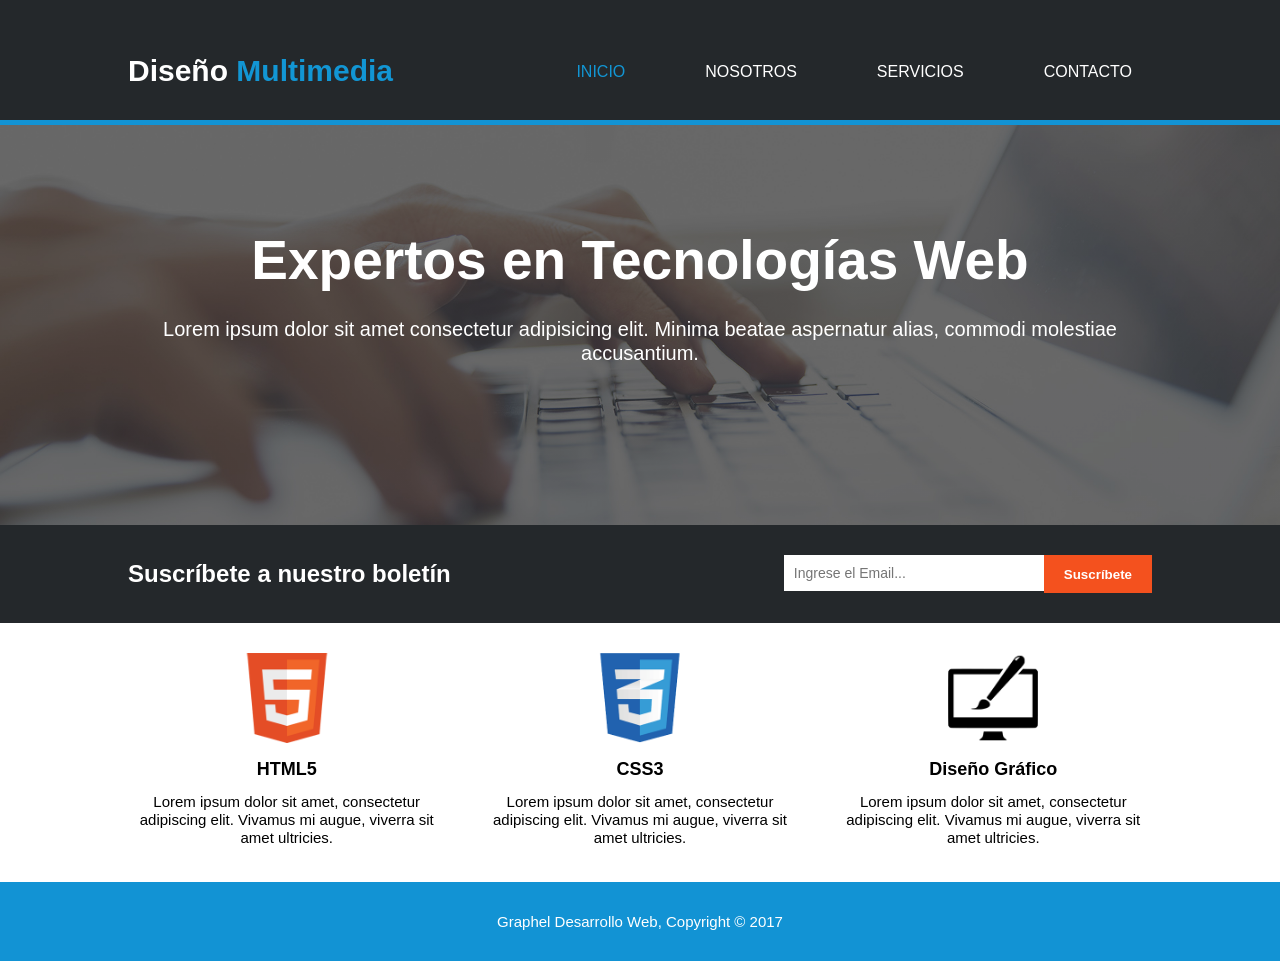
<file: Index.html>
<!DOCTYPE html>
<html lang="en">
<head>
    <meta charset="UTF-8">
    <meta name="viewport" content="width=device-width, initial-scale=1.0">
    <link rel="stylesheet" href="Style.css">
    <title>Graphel</title>
</head>
<body>
      <header>
        <div class="contenedor">

            <div class="logo">
                <h1>Diseño <span>Multimedia</span></h1>
            </div>

            <nav>
                <ul>
                    <li><a class="actual" href="index.html">INICIO</a></li>
                    <li><a href="nosotros.html">NOSOTROS</a></li>
                    <li><a href="servicios.html">SERVICIOS</a></li>
                    <li><a href="contactos.html">CONTACTO</a></li>
                </ul>
            </nav>

        </div>
    </header>

    <section class="banner">

         <div class="contenedor">
        <h1>Expertos en Tecnologías Web</h1>

        <p>
            Lorem ipsum dolor sit amet consectetur adipisicing elit.
            Minima beatae aspernatur alias, commodi molestiae accusantium.
        </p>
    </div>

    </section>

    <section class="boletin">

        <div class="contenedor">

            <h3>Suscríbete a nuestro boletín</h3>

            <form>
                <input
                    type="email"
                    placeholder="Ingrese el Email..."
                >

                <button type="submit">
                    Suscríbete
                </button>
            </form>

        </div>

    </section>

    <section class="servicios">

        <div class="contenedor">

            <div class="servicio">

                <img src="img/logo_html.png"
                >

                <h3>HTML5</h3>

                <p>
                    Lorem ipsum dolor sit amet, consectetur
                    adipiscing elit. Vivamus mi augue, viverra sit
                    amet ultricies.
                </p>

            </div>


            <div class="servicio">

                <img src="img/logo_css.png"
                >

                <h3>CSS3</h3>

                <p>
                    Lorem ipsum dolor sit amet, consectetur
                    adipiscing elit. Vivamus mi augue, viverra sit
                    amet ultricies.
                </p>

            </div>


            <div class="servicio">

                <img src="img/logo_brush.png">

                <h3>Diseño Gráfico</h3>

                <p>
                    Lorem ipsum dolor sit amet, consectetur
                    adipiscing elit. Vivamus mi augue, viverra sit
                    amet ultricies.
                </p>

            </div>

        </div>

    </section>

    <footer>

        <p>
            Graphel Desarrollo Web, Copyright © 2017
        </p>

    </footer>
</body>
</html>
</file>
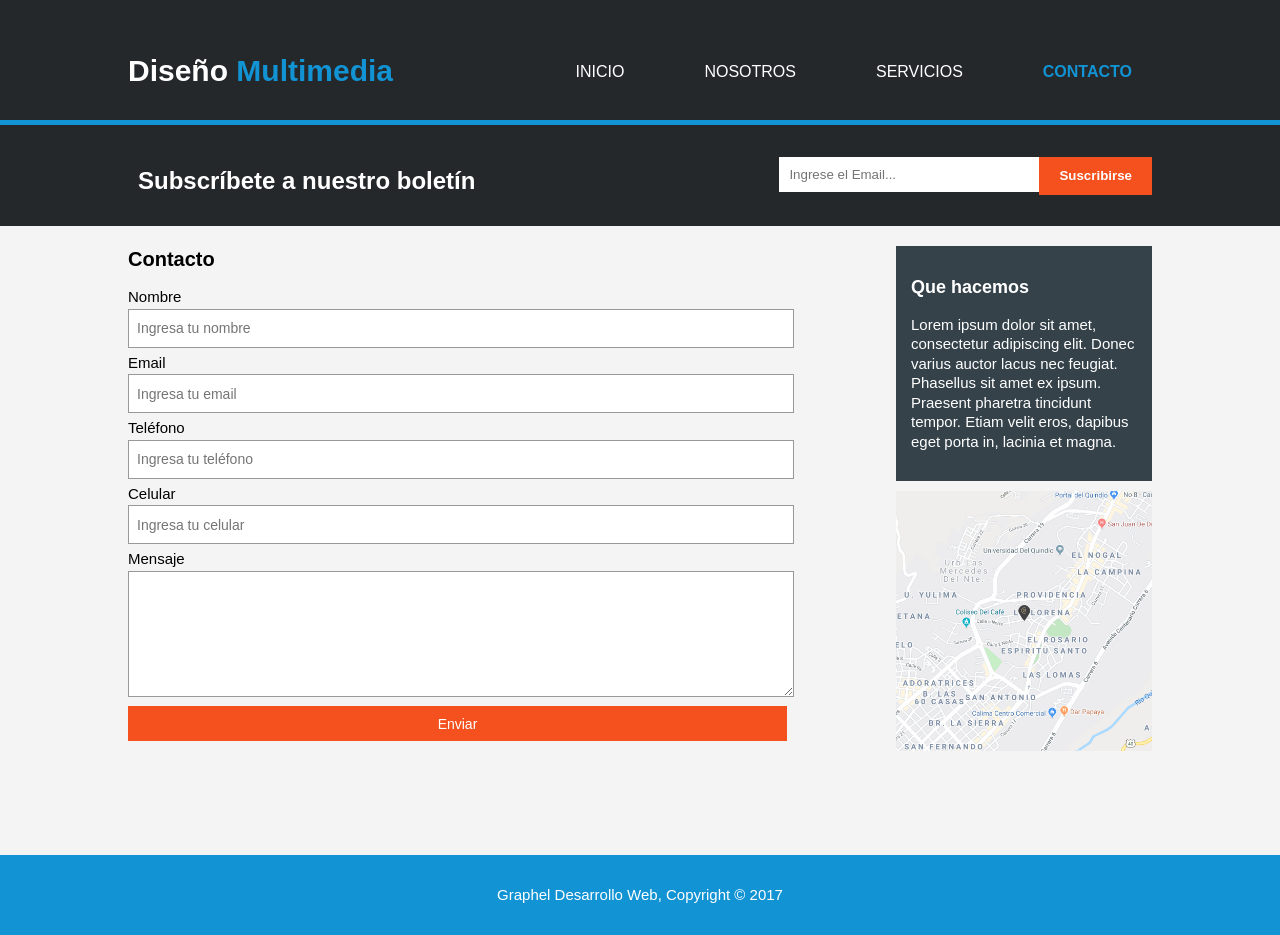
<file: contactos.html>
<!DOCTYPE html>
<html lang="en">
<head>
    <meta charset="UTF-8">
    <meta name="viewport" content="width=device-width, initial-scale=1.0">
    <link rel="stylesheet" href="Style.css">
    <title>Contactos</title>
</head>
<body>
    <header>
        <div class="contenedor">

            <div id="marca">
                <h1>Diseño <span>Multimedia</span></h1>
            </div>

            <nav>
                <ul>
                    <li><a href="Index.html">INICIO</a></li>
                    <li><a href="nosotros.html">NOSOTROS</a></li>
                    <li><a href="servicios.html">SERVICIOS</a></li>
                    <li class="actual">
                        <a href="contacto.html">CONTACTO</a>
                    </li>
                </ul>
            </nav>

        </div>
    </header>

    <section id="boletin">
        <div class="contenedor">

            <h2>Subscríbete a nuestro boletín</h2>

            <form>
                <input type="email" placeholder="Ingrese el Email...">
                <button type="submit">Suscribirse</button>
            </form>

        </div>
    </section>

    <section id="main">
        <div class="contenedor">

            <article id="main-col">

                <h2>Contacto</h2>

                <form id="contacto">

                    <label>Nombre</label>
                    <input type="text" placeholder="Ingresa tu nombre">

                    <label>Email</label>
                    <input type="email" placeholder="Ingresa tu email">

                    <label>Teléfono</label>
                    <input type="tel" placeholder="Ingresa tu teléfono">

                    <label>Celular</label>
                    <input type="tel" placeholder="Ingresa tu celular">

                    <label>Mensaje</label>
                    <textarea></textarea>

                    <button type="submit">Enviar</button>

                </form>

            </article>

            <aside id="lateral">

                <div class="oscuro">

                    <h3>Que hacemos</h3>

                    <p>
                        Lorem ipsum dolor sit amet, consectetur adipiscing elit.
                        Donec varius auctor lacus nec feugiat. Phasellus sit amet
                        ex ipsum. Praesent pharetra tincidunt tempor. Etiam velit
                        eros, dapibus eget porta in, lacinia et magna.
                    </p>

                </div>

                <img src="img/mapaGoogle.png">

            </aside>

        </div>
    </section>

    <footer>
        <p>
            Graphel Desarrollo Web, Copyright © 2017
        </p>
    </footer>

</body>
</html>
</file>
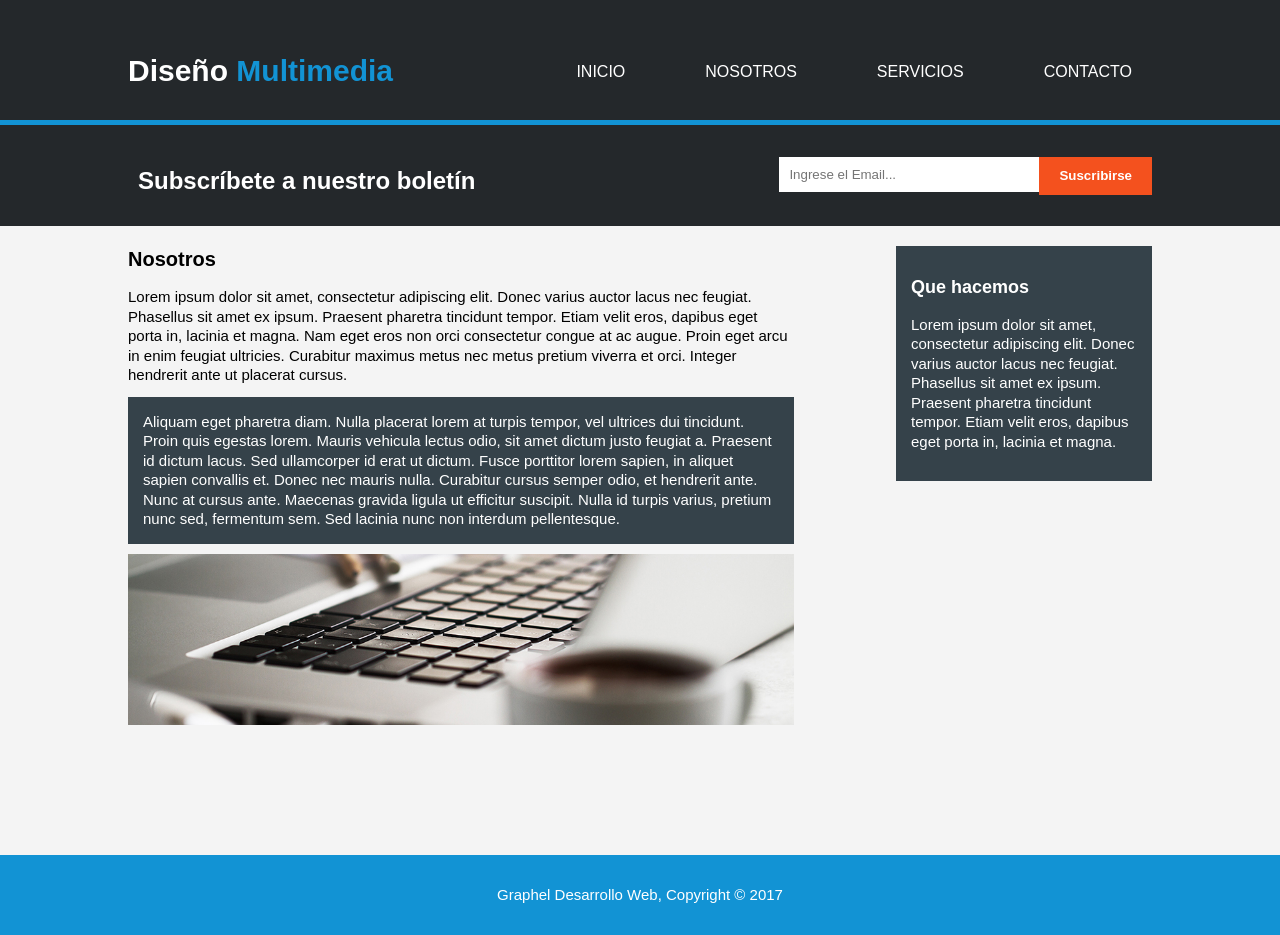
<file: nosotros.html>
<!DOCTYPE html>
<html lang="en">
<head>
    <meta charset="UTF-8">
    <meta name="viewport" content="width=device-width, initial-scale=1.0">
    <link rel="stylesheet" href="Style.css">
    <title>nosotros</title>
</head>
<body>
      <header>
        <div class="contenedor">
            <div id="marca">
                <h1>Diseño <span class="resaltado">Multimedia</span></h1>
            </div>

            <nav>
                <ul>
                    <li><a href="index.html">INICIO</a></li>
                    <li><a href="nosotros.html">NOSOTROS</a></li>
                    <li><a href="servicios.html">SERVICIOS</a></li>
                    <li><a href="contacto.html">CONTACTO</a></li>
                </ul>
            </nav>
        </div>
    </header>


    <section id="boletin">
        <div class="contenedor">
            <h2>Subscríbete a nuestro boletín</h2>

            <form>
                <input type="email" placeholder="Ingrese el Email...">
                <button type="submit">Suscribirse</button>
            </form>
        </div>
    </section>

    <section id="main">
        <div class="contenedor">

            <article id="main-col">
                <h2>Nosotros</h2>

                <p>
                    Lorem ipsum dolor sit amet, consectetur adipiscing elit.
                    Donec varius auctor lacus nec feugiat. Phasellus sit amet ex
                    ipsum. Praesent pharetra tincidunt tempor. Etiam velit eros,
                    dapibus eget porta in, lacinia et magna. Nam eget eros non orci
                    consectetur congue at ac augue. Proin eget arcu in enim feugiat
                    ultricies. Curabitur maximus metus nec metus pretium viverra et
                    orci. Integer hendrerit ante ut placerat cursus.
                </p>

                <p class="oscuro">
                    Aliquam eget pharetra diam. Nulla placerat lorem at turpis
                    tempor, vel ultrices dui tincidunt. Proin quis egestas lorem.
                    Mauris vehicula lectus odio, sit amet dictum justo feugiat a.
                    Praesent id dictum lacus. Sed ullamcorper id erat ut dictum.
                    Fusce porttitor lorem sapien, in aliquet sapien convallis et.
                    Donec nec mauris nulla. Curabitur cursus semper odio, et
                    hendrerit ante. Nunc at cursus ante. Maecenas gravida ligula
                    ut efficitur suscipit. Nulla id turpis varius, pretium nunc sed,
                    fermentum sem. Sed lacinia nunc non interdum pellentesque.
                </p>

                <img src="img/891.jpg">
            </article>

            <aside id="lateral">
                <div class="oscuro">
                    <h3>Que hacemos</h3>

                    <p>
                        Lorem ipsum dolor sit amet, consectetur adipiscing elit.
                        Donec varius auctor lacus nec feugiat. Phasellus sit amet
                        ex ipsum. Praesent pharetra tincidunt tempor. Etiam velit
                        eros, dapibus eget porta in, lacinia et magna.
                    </p>
                </div>
            </aside>

        </div>
    </section>

    <footer>
        <p>
            Graphel Desarrollo Web, Copyright © 2017
        </p>
    </footer>
</body>
</html>
</file>
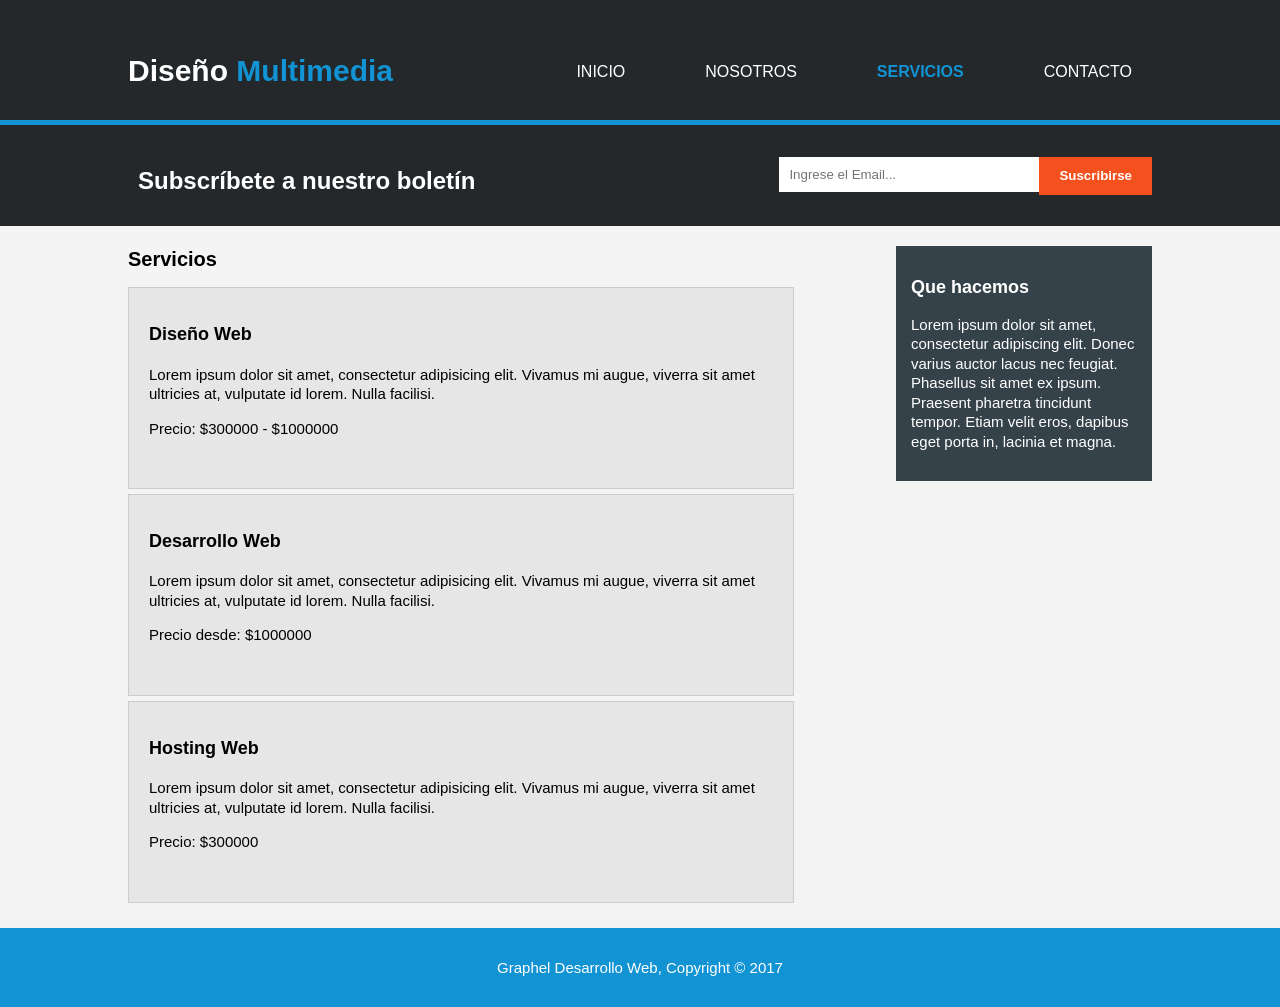
<file: servicios.html>
<!DOCTYPE html>
<html lang="en">
<head>
    <meta charset="UTF-8">
    <meta name="viewport" content="width=device-width, initial-scale=1.0">
    <link rel="stylesheet" href="Style.css">
    <title>servicios</title>
</head>
<body>
    <header>
        <div class="contenedor">

            <div id="marca">
                <h1>Diseño <span>Multimedia</span></h1>
            </div>

            <nav>
                <ul>
                    <li><a href="Index.html">INICIO</a></li>
                    <li><a href="nosotros.html">NOSOTROS</a></li>
                    <li class="actual"><a href="servicios.html">SERVICIOS</a></li>
                    <li><a href="contacto.html">CONTACTO</a></li>
                </ul>
            </nav>

        </div>
    </header>

    <section id="boletin">
        <div class="contenedor">

            <h2>Subscríbete a nuestro boletín</h2>

            <form>
                <input type="email" placeholder="Ingrese el Email...">
                <button type="submit">Suscribirse</button>
            </form>

        </div>
    </section>

    <section id="main">
        <div class="contenedor">

            <article id="main-col">

                <h2>Servicios</h2>

                <ul id="servicios">

                    <li>
                        <h3>Diseño Web</h3>

                        <p>
                            Lorem ipsum dolor sit amet, consectetur adipisicing elit.
                            Vivamus mi augue, viverra sit amet ultricies at, vulputate
                            id lorem. Nulla facilisi.
                        </p>

                        <p>
                            Precio: $300000 - $1000000
                        </p>
                    </li>


                    <li>
                        <h3>Desarrollo Web</h3>

                        <p>
                            Lorem ipsum dolor sit amet, consectetur adipisicing elit.
                            Vivamus mi augue, viverra sit amet ultricies at, vulputate
                            id lorem. Nulla facilisi.
                        </p>

                        <p>
                            Precio desde: $1000000
                        </p>
                    </li>


                    <li>
                        <h3>Hosting Web</h3>

                        <p>
                            Lorem ipsum dolor sit amet, consectetur adipisicing elit.
                            Vivamus mi augue, viverra sit amet ultricies at, vulputate
                            id lorem. Nulla facilisi.
                        </p>

                        <p>
                            Precio: $300000
                        </p>
                    </li>

                </ul>

            </article>

            <aside id="lateral">

                <div class="oscuro">

                    <h3>Que hacemos</h3>

                    <p>
                        Lorem ipsum dolor sit amet, consectetur adipiscing elit.
                        Donec varius auctor lacus nec feugiat. Phasellus sit amet
                        ex ipsum. Praesent pharetra tincidunt tempor. Etiam velit
                        eros, dapibus eget porta in, lacinia et magna.
                    </p>

                </div>

            </aside>

        </div>
    </section>

    <footer>
        <p>
            Graphel Desarrollo Web, Copyright © 2017
        </p>
    </footer>
</body>
</html>
</file>
<file: Style.css>
* {
    margin: 0;
    padding: 0;
    box-sizing: border-box;
}

body {
    font-family: Arial, Helvetica, sans-serif;
    font-size: 16px;
    line-height: 1.5;
    background-color: #f4f4f4;
    color: #000;
}

.contenedor {
    width: 80%;
    margin: auto;
    overflow: hidden;
}

header {
    background-color: #24282b;
    color: white;
    min-height: 75px;
    border-bottom: 4px solid #1296d4;
}

header .contenedor {
    display: flex;
    justify-content: space-between;
    align-items: center;
    min-height: 75px;
}

.logo h1 {
    font-size: 30px;
    margin: 0;
}

.logo span {
    color: #1296d4;
}

nav ul {
    display: flex;
    list-style: none;
}

nav li {
    margin-left: 40px;
}

nav a {
    color: white;
    text-decoration: none;
    font-size: 16px;
}

nav a:hover,
nav a.actual {
    color: #1296d4;
}

.banner {
    min-height: 400px;
    background:
        linear-gradient(rgba(0, 0, 0, 0.35), rgba(0, 0, 0, 0.35)),
        url("img/cabecera.jpg") no-repeat center center;
    background-size: cover;
    text-align: center;
    color: white;
}

.banner .contenedor {
    padding-top: 100px;
}

.banner h1 {
    font-size: 55px;
    margin-bottom: 20px;
    font-weight: bold;
}

.banner p {
    font-size: 20px;
    line-height: 1.2;
    max-width: 1000px;
    margin: auto;
}

.boletin {
    background-color: #24282b;
    color: white;
    padding: 30px 0;
}

.boletin .contenedor {
    display: flex;
    justify-content: space-between;
    align-items: center;
}

.boletin h3 {
    font-size: 24px;
}

.boletin form {
    display: flex;
}

.boletin input {
    width: 260px;
    height: 36px;
    padding: 10px;
    border: none;
    font-size: 14px;
}

.boletin button {
    height: 38px;
    padding: 0 20px;
    border: none;

    background-color: #f4511e;
    color: white;

    font-weight: bold;
    cursor: pointer;
}

.boletin button:hover {
    background-color: #d84315;
}

.servicios {
    background-color: #fff;
    padding: 30px 0 35px;
}

.servicios .contenedor {
    display: flex;
    justify-content: space-between;
    text-align: center;
}

.servicio {
    width: 31%;
    padding: 0 10px;
}

.servicio img {
    width: 90px;
    height: 90px;
    object-fit: contain;
    margin-bottom: 10px;
}

.servicio h3 {
    font-size: 18px;
    margin-bottom: 12px;
}

.servicio p {
    font-size: 15px;
    line-height: 1.2;
}

.icono-diseno {
    height: 90px;
    font-size: 70px;
    display: flex;
    justify-content: center;
    align-items: center;
    margin-bottom: 10px;
}

footer {
    background-color: #1296d4;
    color: white;
    text-align: center;
    padding: 30px 0;
}

footer p {
    margin: 0;
}

@media (max-width: 768px) {

    header .contenedor {
        flex-direction: column;
        padding: 20px 0;
    }

    nav ul {
        margin-top: 15px;
        flex-wrap: wrap;
        justify-content: center;
    }

    nav li {
        margin: 5px 15px;
    }

    .banner h2 {
        font-size: 38px;
    }

    .banner p {
        font-size: 17px;
    }

    .boletin .contenedor {
        flex-direction: column;
        text-align: center;
    }

    .boletin form {
        margin-top: 20px;
    }

    .servicios .contenedor {
        flex-direction: column;
    }

    .servicio {
        width: 100%;
        margin-bottom: 35px;
    }
}

* {
    box-sizing: border-box;
}

body {
    font-family: Arial, Helvetica, sans-serif;
    font-size: 15px;
    line-height: 1.3;
    padding: 0;
    margin: 0;
    background-color: #f4f4f4;
    color: #000;
}

.contenedor {
    width: 80%;
    margin: auto;
    overflow: hidden;
}

ul {
    margin: 0;
    padding: 0;
}

header {
    background-color: #24282b;
    color: white;
    padding-top: 20px;
    min-height: 70px;
    border-bottom: 5px solid #1293d4;
}

header a {
    color: white;
    text-decoration: none;
    text-transform: uppercase;
    font-size: 16px;
}

header li {
    float: left;
    display: inline;
    padding: 0 20px 0 20px;
}

header #marca {
    float: left;
}

header #marca h1 {
    margin: 0;
    font-size: 30px;
}

header nav {
    float: right;
    margin-top: 5px;
}

header .resaltado,
header .actual a {
    color: #1293d4;
    font-weight: bold;
}

#boletin {
    background-color: #24282b;
    color: white;
    padding: 25px 0;
}

#boletin h2 {
    float: left;
    margin: 10px 0 0 10px;
    font-size: 22px;
}

#boletin form {
    float: right;
    margin-top: 0;
}

#boletin input[type="email"] {
    padding: 10px;
    width: 260px;
    height: 35px;
    border: none;
}

#boletin button {
    height: 38px;
    background-color: #e8491d;
    border: none;
    padding: 0 20px;
    color: white;
    font-weight: bold;
}

#main {
    padding: 20px 0;
}

#main-col {
    float: left;
    width: 65%;
}

#main-col h2 {
    margin-top: 0;
    font-size: 20px;
}

#main-col p {
    margin-top: 15px;
}

.oscuro {
    background-color: #35424a;
    color: white;
    padding: 15px;
}

#main-col .oscuro {
    margin-top: 12px;
}

#main-col .oscuro p {
    margin: 0;
}

#main-col img {
    width: 100%;
    height: auto;
    margin-top: 10px;
    display: block;
}

#lateral {
    float: right;
    width: 25%;
    margin-top: 0;
}

#lateral h3 {
    margin-top: 15px;
    font-size: 18px;
}

#lateral p {
    margin-bottom: 15px;
}

footer {
    background-color: #1293d4;
    color: white;
    text-align: center;
    padding: 25px;
    margin-top: 0;
}

footer p {
    margin: 10px;
}

@media (max-width: 768px) {

    .contenedor {
        width: 90%;
    }

    header #marca,
    header nav,
    header nav li,
    #boletin h2,
    #boletin form,
    #main-col,
    #lateral {
        float: none;
        text-align: center;
        width: 100%;
    }

    header {
        padding-bottom: 20px;
    }

    header nav {
        margin-top: 20px;
    }

    header li {
        padding: 5px;
    }

    #boletin h2 {
        margin-bottom: 15px;
    }

    #boletin form {
        margin-top: 10px;
    }

    #boletin input[type="email"] {
        width: 60%;
    }

    #lateral {
        margin-top: 20px;
    }
}

* {
    margin: 0;
    padding: 0;
    box-sizing: border-box;
}

body {
    font-family: Arial, Helvetica, sans-serif;
    font-size: 15px;
    line-height: 1.3;
    background-color: #f4f4f4;
    color: #000;
}

.contenedor {
    width: 80%;
    margin: auto;
    overflow: hidden;
}

ul {
    margin: 0;
    padding: 0;
}

header {
    background-color: #24282b;
    color: white;
    min-height: 105px;
    border-bottom: 5px solid #1293d4;
}

header .contenedor {
    display: flex;
    justify-content: space-between;
    align-items: center;
    min-height: 100px;
}

#marca h1 {
    font-size: 30px;
}

#marca span {
    color: #1293d4;
}

nav ul {
    list-style: none;
    display: flex;
}

nav li {
    margin-left: 40px;
}

nav a {
    color: white;
    text-decoration: none;
    font-size: 16px;
}

nav a:hover,
nav .actual a {
    color: #1293d4;
    font-weight: bold;
}

#boletin {
    background-color: #24282b;
    color: white;
    padding: 30px 0;
}

#boletin .contenedor {
    display: flex;
    justify-content: space-between;
    align-items: center;
}

#boletin h2 {
    font-size: 24px;
}

#boletin form {
    display: flex;
}

#boletin input {
    width: 260px;
    height: 36px;
    padding: 10px;
    border: none;
}

#boletin button {
    height: 38px;
    padding: 0 20px;
    background-color: #f4511e;
    color: white;
    border: none;
    font-weight: bold;
}

#main {
    padding: 20px 0;
    min-height: 629px;
}

#main .contenedor {
    display: flex;
    justify-content: space-between;
    align-items: flex-start;
}

#main-col {
    width: 65%;
}

#main-col h2 {
    font-size: 20px;
    margin-bottom: 15px;
}


#servicios {
    list-style: none;
}

#servicios li {
    background-color: #e6e6e6;
    border: 1px solid #cccccc;
    padding: 35px 20px;
    margin-bottom: 5px;
    min-height: 180px;
}

#servicios h3 {
    font-size: 18px;
    margin-bottom: 18px;
}

#servicios p {
    margin-bottom: 15px;
}

#lateral {
    width: 25%;
}

.oscuro {
    background-color: #35424a;
    color: white;
    padding: 15px;
}

#lateral h3 {
    font-size: 18px;
    margin: 15px 0;
}

#lateral p {
    margin-bottom: 15px;
}

footer {
    background-color: #1293d4;
    color: white;
    text-align: center;
    padding: 30px 0;
}

footer p {
    margin: 0;
}

@media (max-width: 768px) {

    .contenedor {
        width: 90%;
    }

    header .contenedor {
        flex-direction: column;
        padding: 20px 0;
    }

    nav ul {
        margin-top: 20px;
        flex-wrap: wrap;
        justify-content: center;
    }

    nav li {
        margin: 5px 15px;
    }

    #boletin .contenedor {
        flex-direction: column;
        text-align: center;
    }

    #boletin form {
        margin-top: 20px;
    }

    #main .contenedor {
        flex-direction: column;
    }

    #main-col,
    #lateral {
        width: 100%;
    }

    #lateral {
        margin-top: 20px;
    }
}

#contacto {
    width: 100%;
}

#contacto label {
    display: block;
    margin-bottom: 2px;
    font-size: 15px;
}

#contacto input {
    width: 100%;
    height: 39px;
    padding: 8px;
    margin-bottom: 5px;
    border: 1px solid #999;
    font-size: 14px;
}

#contacto textarea {
    width: 100%;
    height: 126px;
    padding: 8px;
    border: 1px solid #999;
    resize: vertical;
    margin-bottom: 5px;
}

#contacto button {
    width: 99%;
    height: 35px;
    background-color: #f4511e;
    color: white;
    border: none;
    cursor: pointer;
    font-size: 14px;
}

#contacto button:hover {
    background-color: #d84315;
}

#lateral img {
    width: 100%;
    height: 260px;
    object-fit: cover;
    display: block;
    margin-top: 10px;
}
</file>
